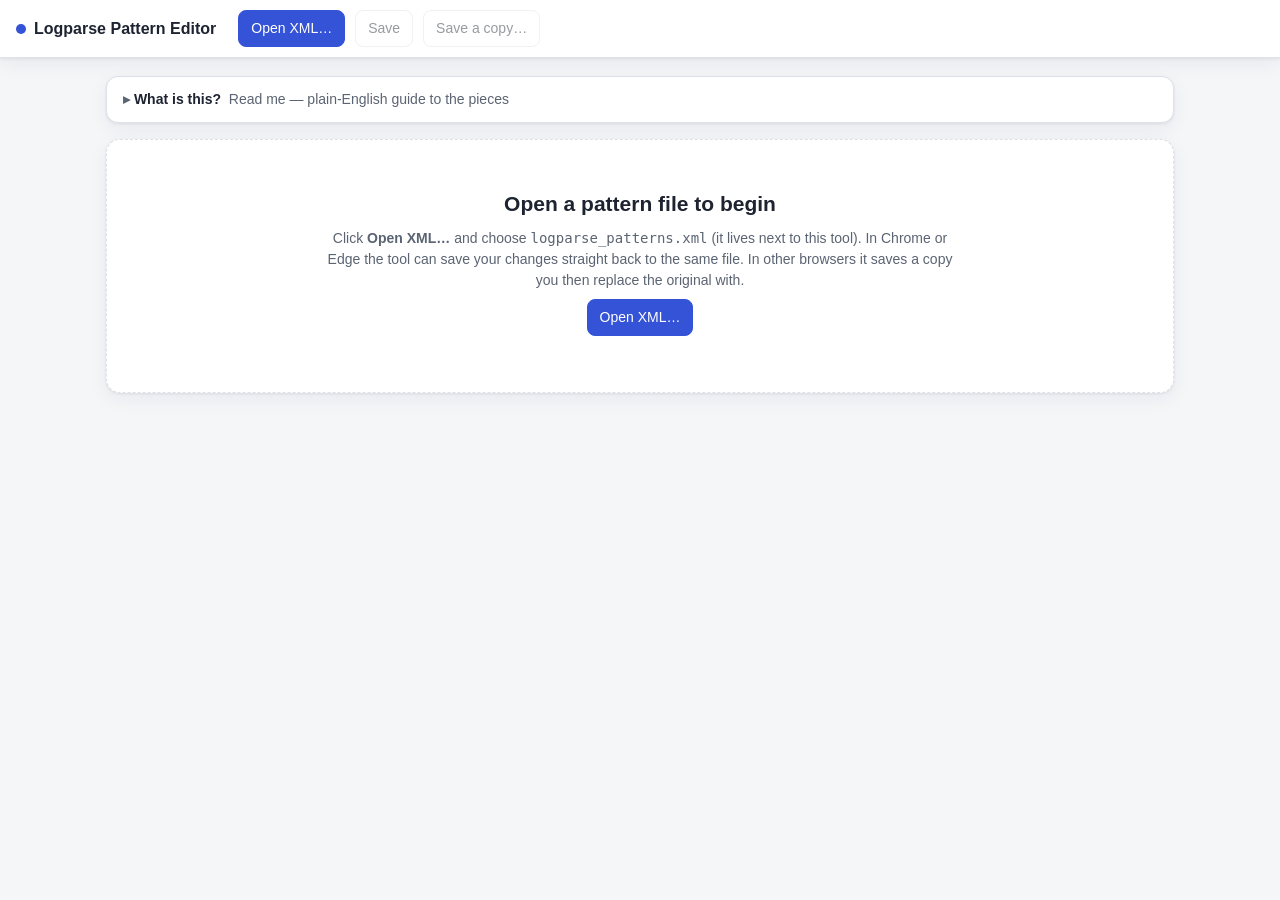
<file: python/openunrealautomation/resources/logparse_pattern_editor.html>
<!DOCTYPE html>
<html lang="en">
<head>
<meta charset="utf-8" />
<meta name="viewport" content="width=device-width, initial-scale=1" />
<title>Logparse Pattern Editor</title>
<style>
  :root{
    --bg:#f5f6f8; --panel:#ffffff; --ink:#1d2330; --muted:#5b6472; --line:#dde1e8;
    --accent:#3453d6; --accent-ink:#fff; --chip:#eef1f6; --shadow:0 1px 3px rgba(20,30,60,.08),0 6px 20px rgba(20,30,60,.06);
    --code:#f2f3f7;
    --sev-Message:#5b6472; --sev-Warning:#b7791f; --sev-Severe_Warning:#d1660f; --sev-Error:#c0392b; --sev-Fatal:#7d1f8f;
    --ok:#1f9d55; --danger:#c0392b; --warn-bg:#fff7e6; --warn-ink:#8a5a00; --warn-line:#f0d089;
  }
  @media (prefers-color-scheme: dark){
    :root{
      --bg:#12151c; --panel:#1a1f2b; --ink:#e7eaf0; --muted:#9aa4b4; --line:#2a3140;
      --accent:#5b78f0; --chip:#232a38; --code:#0f131b; --shadow:0 1px 3px rgba(0,0,0,.4);
      --warn-bg:#2a2410; --warn-ink:#e8c877; --warn-line:#5c4d1f;
    }
  }
  *{box-sizing:border-box}
  html,body{margin:0;height:100%}
  body{font:14px/1.5 -apple-system,BlinkMacSystemFont,"Segoe UI",Roboto,Helvetica,Arial,sans-serif;background:var(--bg);color:var(--ink)}
  code,.mono{font-family:"Cascadia Code",Consolas,"SF Mono",Menlo,monospace}

  header.top{position:sticky;top:0;z-index:20;background:var(--panel);border-bottom:1px solid var(--line);box-shadow:var(--shadow)}
  .bar{display:flex;align-items:center;gap:10px;padding:10px 16px;flex-wrap:wrap}
  .bar h1{font-size:16px;margin:0 12px 0 0;display:flex;align-items:center;gap:8px}
  .bar h1 .dot{width:10px;height:10px;border-radius:50%;background:var(--accent)}
  .spacer{flex:1}
  .fname{color:var(--muted);font-size:13px}
  .fname .dirty{color:var(--danger);font-weight:600;margin-left:6px}

  button{font:inherit;border:1px solid var(--line);background:var(--panel);color:var(--ink);padding:7px 12px;border-radius:8px;cursor:pointer;transition:.12s}
  button:hover{border-color:var(--accent)}
  button.primary{background:var(--accent);color:var(--accent-ink);border-color:var(--accent)}
  button.primary:hover{filter:brightness(1.06)}
  button.ghost{background:transparent}
  button.danger{color:var(--danger);border-color:transparent}
  button.danger:hover{border-color:var(--danger)}
  button:disabled{opacity:.45;cursor:not-allowed}
  button.iconbtn{padding:4px 8px;font-size:13px;line-height:1}

  .searchwrap{display:flex;align-items:center;gap:6px;background:var(--chip);border:1px solid var(--line);border-radius:8px;padding:4px 10px}
  .searchwrap input{border:0;background:transparent;color:var(--ink);font:inherit;outline:none;width:220px}
  label.toggle{display:inline-flex;align-items:center;gap:6px;color:var(--muted);font-size:13px;cursor:pointer}

  main{max-width:1100px;margin:0 auto;padding:18px 16px 80px}

  .empty{background:var(--panel);border:1px dashed var(--line);border-radius:14px;padding:48px;text-align:center;box-shadow:var(--shadow)}
  .empty h2{margin:0 0 8px}
  .empty p{color:var(--muted);max-width:640px;margin:8px auto}

  details.help{background:var(--panel);border:1px solid var(--line);border-radius:12px;margin-bottom:16px;box-shadow:var(--shadow)}
  details.help>summary{cursor:pointer;padding:12px 16px;font-weight:600;list-style:none}
  details.help>summary::-webkit-details-marker{display:none}
  details.help>summary::before{content:"▸ ";color:var(--muted)}
  details.help[open]>summary::before{content:"▾ "}
  .helpbody{padding:0 18px 16px;color:var(--muted)}
  .helpbody dl{display:grid;grid-template-columns:max-content 1fr;gap:6px 16px;margin:8px 0}
  .helpbody dt{font-weight:600;color:var(--ink)}

  .section-label{font-size:12px;letter-spacing:.08em;text-transform:uppercase;color:var(--muted);margin:20px 4px 8px}

  .card{background:var(--panel);border:1px solid var(--line);border-radius:12px;box-shadow:var(--shadow);margin-bottom:14px;overflow:hidden}
  .card>.card-head{display:flex;align-items:center;gap:10px;padding:12px 14px;border-bottom:1px solid var(--line);cursor:pointer;user-select:none}
  .card>.card-head .kind{font-size:11px;letter-spacing:.06em;text-transform:uppercase;color:var(--accent);font-weight:700}
  .card>.card-head .name{font-weight:700;font-size:15px}
  .card>.card-head .count{color:var(--muted);font-size:12px}
  .card-body{padding:10px 14px 14px}
  .collapsed .card-body{display:none}
  .caret{color:var(--muted);width:16px;display:inline-block;transition:transform .12s}
  .collapsed .caret{transform:rotate(-90deg)}

  .scope{border-left:3px solid var(--line);padding:8px 0 4px 14px;margin:10px 0}
  .scope>.scope-head{display:flex;align-items:center;gap:8px;flex-wrap:wrap;margin-bottom:6px}
  .scope>.scope-head .stitle{font-weight:600}
  .ro-badge{font-size:10px;letter-spacing:.05em;text-transform:uppercase;color:var(--muted);border:1px solid var(--line);border-radius:5px;padding:1px 5px}
  .startend{display:flex;gap:6px;flex-wrap:wrap;margin:2px 0 6px}
  .startend .se{font-size:12px;background:var(--chip);border:1px solid var(--line);border-radius:6px;padding:2px 8px}
  .startend .se b{color:var(--muted);font-weight:600;margin-right:4px}

  .link-row{display:flex;align-items:center;gap:8px;background:var(--chip);border:1px dashed var(--line);border-radius:8px;padding:6px 10px;margin:8px 0;font-size:13px}
  .link-row a{color:var(--accent);cursor:pointer;font-weight:600;text-decoration:none}
  .link-row a:hover{text-decoration:underline}

  .group{border:1px solid var(--line);border-radius:10px;margin:10px 0;overflow:hidden}
  .group>.g-head{display:flex;align-items:center;gap:8px;padding:8px 10px;background:var(--chip);flex-wrap:wrap}
  .group>.g-head .g-name{font-weight:600}
  .group>.g-head .g-actions{margin-left:auto;display:flex;gap:4px}
  .group.hiddengroup{opacity:.62}

  .sev{font-size:11px;font-weight:700;letter-spacing:.03em;color:#fff;border-radius:5px;padding:2px 7px}
  .sev.Message{background:var(--sev-Message)} .sev.Warning{background:var(--sev-Warning)}
  .sev.Severe_Warning{background:var(--sev-Severe_Warning)} .sev.Error{background:var(--sev-Error)} .sev.Fatal{background:var(--sev-Fatal)}
  .tag{font-size:11px;background:transparent;border:1px solid var(--line);color:var(--muted);border-radius:20px;padding:1px 8px}
  .badge{font-size:10px;letter-spacing:.04em;text-transform:uppercase;border-radius:5px;padding:1px 6px;border:1px solid var(--line);color:var(--muted)}
  .badge.hid{background:var(--chip)}
  .badge.flag{color:var(--ok);border-color:var(--ok)}
  .badge.fail{color:var(--danger);border-color:var(--danger)}

  .rules{padding:4px 10px 8px}
  .rule{display:flex;align-items:flex-start;gap:10px;padding:6px 0;border-top:1px dashed var(--line)}
  .rule:first-child{border-top:0}
  .rule .style{font-size:10px;font-weight:700;text-transform:uppercase;border-radius:5px;padding:2px 6px;margin-top:2px;white-space:nowrap}
  .rule .style.Regex{background:#e6ecff;color:#2740b8}
  .rule .style.Literal{background:#e9efe9;color:#2c6b3f}
  @media (prefers-color-scheme: dark){ .rule .style.Regex{background:#26304f;color:#aebdff} .rule .style.Literal{background:#20301f;color:#a6d6a6} }
  .rule.exclude .style{outline:2px solid var(--danger);outline-offset:1px}
  .rule .ptext{flex:1;background:var(--code);border-radius:6px;padding:5px 8px;word-break:break-all;white-space:pre-wrap}
  .rule .rvars{font-size:11px;color:var(--muted);margin-top:3px}
  .rule .rvars b{color:var(--ink);font-weight:600}
  .rule .r-actions{display:flex;gap:2px}
  .excl-tag{font-size:10px;color:var(--danger);font-weight:700;text-transform:uppercase;margin-top:3px}

  .warnflag{display:inline-flex;align-items:center;gap:5px;background:var(--warn-bg);color:var(--warn-ink);border:1px solid var(--warn-line);border-radius:6px;padding:1px 7px;font-size:11px;margin-top:4px}

  .addrow{margin-top:8px}
  .muted{color:var(--muted)}
  .hide{display:none !important}

  /* modal */
  .modal-back{position:fixed;inset:0;background:rgba(10,15,25,.5);display:flex;align-items:flex-start;justify-content:center;padding:40px 16px;z-index:50;overflow:auto}
  .modal{background:var(--panel);border:1px solid var(--line);border-radius:14px;box-shadow:var(--shadow);width:640px;max-width:100%}
  .modal-head{display:flex;align-items:center;padding:14px 18px;border-bottom:1px solid var(--line)}
  .modal-head h3{margin:0;font-size:16px}
  .modal-body{padding:16px 18px;max-height:70vh;overflow:auto}
  .modal-foot{display:flex;gap:8px;justify-content:flex-end;padding:12px 18px;border-top:1px solid var(--line)}
  .field{margin-bottom:14px}
  .field>label{display:block;font-weight:600;margin-bottom:4px}
  .field .hint{font-weight:400;color:var(--muted);font-size:12px;margin-left:6px}
  .field input[type=text],.field textarea,.field select{width:100%;font:inherit;color:var(--ink);background:var(--panel);border:1px solid var(--line);border-radius:8px;padding:8px 10px}
  .field textarea{font-family:"Cascadia Code",Consolas,monospace;min-height:70px;resize:vertical}
  .row2{display:flex;gap:12px}.row2>*{flex:1}
  .checkline{display:flex;align-items:center;gap:8px}
  .vargrid{border:1px solid var(--line);border-radius:8px;padding:8px;background:var(--chip)}
  .varrow{display:flex;align-items:center;gap:8px;padding:4px 0}
  .varrow .vname{font-family:monospace;font-weight:600;min-width:120px}
  .varrow .missing{color:var(--danger);font-size:11px}
  .seg{display:inline-flex;border:1px solid var(--line);border-radius:7px;overflow:hidden}
  .seg label{padding:4px 10px;cursor:pointer;font-size:12px;background:var(--panel)}
  .seg input{display:none}
  .seg input:checked+span{background:var(--accent);color:#fff;display:inline-block;margin:-4px -10px;padding:4px 10px}
  .tester{border:1px dashed var(--line);border-radius:8px;padding:10px;margin-top:8px}
  .tester .res{margin-top:6px;font-size:12px}
  .tester .res .hit{background:#fff2ac;color:#000;border-radius:3px;padding:0 2px}
  .err{color:var(--danger);font-size:12px;margin-top:4px}
  .toast{position:fixed;bottom:18px;left:50%;transform:translateX(-50%);background:var(--ink);color:var(--bg);padding:10px 18px;border-radius:10px;box-shadow:var(--shadow);z-index:80;opacity:0;transition:.25s;pointer-events:none}
  .toast.show{opacity:1}
</style>
</head>
<body>
<header class="top">
  <div class="bar">
    <h1><span class="dot"></span>Logparse Pattern Editor</h1>
    <button class="primary" id="btnOpen">Open XML…</button>
    <button id="btnSave" disabled>Save</button>
    <button id="btnDownload" disabled title="Save a copy to your Downloads folder">Save a copy…</button>
    <div class="searchwrap hide" id="searchWrap">
      <span class="muted">🔍</span><input id="search" placeholder="Filter rules, groups, severity, tags…" />
    </div>
    <label class="toggle hide" id="hiddenToggleWrap"><input type="checkbox" id="showHidden" /> Show hidden groups</label>
    <div class="spacer"></div>
    <button class="ghost hide" id="btnExpand">Expand all</button>
    <button class="ghost hide" id="btnCollapse">Collapse all</button>
    <span class="fname" id="fname"></span>
  </div>
</header>

<main>
  <details class="help">
    <summary>What is this? &nbsp;<span class="muted" style="font-weight:400">Read me — plain-English guide to the pieces</span></summary>
    <div class="helpbody">
      <p>This file tells the build-log analyzer which lines in a build log are interesting, and how to label them.
      You mostly care about <b>Rule groups</b> and the <b>rules</b> inside them. The structural pieces
      (Templates, Targets, Scopes, Links) are shown read-only so you can see the layout without accidentally breaking it.</p>
      <dl>
        <dt>Rule group</dt><dd>A named bucket of one or more match rules that all share a severity and category (e.g. "Material Errors").</dd>
        <dt>Rule (Include / Exclude)</dt><dd><b>Include</b> = a line matching this is captured. <b>Exclude</b> = a line matching this is thrown out even if an Include matched. The first Include that matches a line wins.</dd>
        <dt>Match style</dt><dd><b>Plain text</b> (Literal): the line just has to contain this text (case-insensitive). <b>Regex</b>: a regular-expression pattern for advanced matching.</dd>
        <dt>Severity</dt><dd>How the match is reported: Message · Warning · Severe&nbsp;Warning · Error · Fatal.</dd>
        <dt>Tags</dt><dd>Categories like Code / Content / Art, used to filter the report.</dd>
        <dt>Hidden</dt><dd>The group still matches lines but they are not shown in the report (used for background bookkeeping).</dd>
        <dt>Variables</dt><dd>For Regex rules only: named pieces you capture out of the line (e.g. a file name or a number). The tool detects them for you.</dd>
        <dt>Success / Failure flags</dt><dd>Marks a build step as passed/failed when the line matches. The common value is <code>auto</code>.</dd>
        <dt>Scope</dt><dd>A region of the log between a Start line and an End line. Rules inside a scope only apply within that region. (Read-only here.)</dd>
        <dt>Link</dt><dd>Reuses all the rules from another Template/Target by name, to avoid duplication. (Read-only here.)</dd>
      </dl>
      <p class="muted" id="fsaNote"></p>
    </div>
  </details>

  <div id="empty" class="empty">
    <h2>Open a pattern file to begin</h2>
    <p>Click <b>Open XML…</b> and choose <code>logparse_patterns.xml</code> (it lives next to this tool).
       In Chrome or Edge the tool can save your changes straight back to the same file. In other browsers it saves a copy you then replace the original with.</p>
    <p><button class="primary" id="btnOpen2">Open XML…</button></p>
  </div>

  <div id="tree"></div>
</main>

<input type="file" id="fileInput" accept=".xml,text/xml,application/xml" class="hide" />
<div id="modalRoot"></div>
<div class="toast" id="toast"></div>

<script>
"use strict";

// ---------------------------------------------------------------------------
// Constants derived from openunreal_logparse_patterns.xsd + logparse.py
// ---------------------------------------------------------------------------
const SEVERITIES = ["Message","Warning","Severe_Warning","Error","Fatal"];
const STYLES = ["Literal","Regex"];
const LIST_RE = /^[\w_]+(;[\w_]+)*$/; // TagOrVarListType

// ---------------------------------------------------------------------------
// State
// ---------------------------------------------------------------------------
let xmlDoc = null;
let fileHandle = null;      // FileSystemFileHandle when opened via File System Access API
let fileName = "";
let baselineText = "";      // serialized text at last save/open, for dirty tracking
let dirty = false;

const $ = (id)=>document.getElementById(id);
const treeEl = $("tree"), emptyEl = $("empty");

// ---------------------------------------------------------------------------
// Small helpers
// ---------------------------------------------------------------------------
function el(tag, attrs, ...children){
  const n = document.createElement(tag);
  if(attrs) for(const k in attrs){
    if(k==="class") n.className=attrs[k];
    else if(k==="text") n.textContent=attrs[k];
    else if(k.startsWith("on")) n.addEventListener(k.slice(2), attrs[k]);
    else if(attrs[k]!=null) n.setAttribute(k, attrs[k]);
  }
  for(const c of children){ if(c==null) continue; n.append(c.nodeType?c:document.createTextNode(String(c))); }
  return n;
}
function parseList(s){ return (s||"").split(";").map(x=>x.trim()).filter(Boolean); }
function normList(s){ // accept comma or semicolon, normalise to semicolon list
  return (s||"").split(/[;,]/).map(x=>x.trim()).filter(Boolean).join(";");
}
function strToBool(s){ if(s==null) return false; s=String(s).trim().toLowerCase(); return s==="true"||s==="1"||s==="yes"; }
// Convert Python-style named groups to JS syntax so we can test in the browser.
function toJsRegex(src){ return src.replace(/\(\?P</g,"(?<").replace(/\(\?P=(\w+)\)/g,"\\k<$1>"); }
function detectGroups(src){
  const set=[]; const re=/\(\?P?<([A-Za-z_]\w*)>/g; let m;
  while((m=re.exec(src))!==null){ if(!set.includes(m[1])) set.push(m[1]); }
  return set;
}
function toast(msg){ const t=$("toast"); t.textContent=msg; t.classList.add("show"); clearTimeout(toast._t); toast._t=setTimeout(()=>t.classList.remove("show"),1800); }
function setDirty(v){
  dirty=v;
  $("btnSave").disabled = !xmlDoc;
  const d=$("fname").querySelector(".dirty");
  if(d) d.classList.toggle("hide", !v);
}

// ---------------------------------------------------------------------------
// Load
// ---------------------------------------------------------------------------
async function openFile(){
  if(window.showOpenFilePicker){
    try{
      const [h] = await window.showOpenFilePicker({
        types:[{description:"XML files", accept:{"application/xml":[".xml"],"text/xml":[".xml"]}}]
      });
      fileHandle = h;
      const f = await h.getFile();
      const t = await f.text();
      loadText(t, f.name);
      return;
    }catch(e){
      if(e && e.name==="AbortError") return;
      // Fall through to <input> fallback (e.g. opened via file:// where the API is blocked).
    }
  }
  fileHandle = null;
  $("fileInput").click();
}
$("fileInput").addEventListener("change", async (e)=>{
  const f = e.target.files[0]; if(!f) return;
  fileHandle = null;
  const t = await f.text();
  loadText(t, f.name);
  e.target.value = "";
});

function loadText(text, name){
  const doc = new DOMParser().parseFromString(text, "application/xml");
  const perr = doc.querySelector("parsererror");
  if(perr){ alert("This does not look like valid XML:\n\n"+perr.textContent.slice(0,400)); return; }
  if(!doc.querySelector("Root")){ alert("No <Root> element found. Is this a logparse patterns file?"); return; }
  xmlDoc = doc; fileName = name || "logparse_patterns.xml";
  baselineText = serialize(doc);
  emptyEl.classList.add("hide");
  ["searchWrap","hiddenToggleWrap","btnExpand","btnCollapse"].forEach(id=>$(id).classList.remove("hide"));
  $("btnDownload").disabled = false;
  const dirtySpan = el("span",{class:"dirty hide",text:"● unsaved"});
  $("fname").textContent = fileName + (fileHandle?"":"  (copy-save mode)") + "  ";
  $("fname").append(dirtySpan);
  setDirty(false);
  render();
}

// ---------------------------------------------------------------------------
// Serialize (pretty printer that preserves comments, order, blank-line grouping)
// ---------------------------------------------------------------------------
const IND = "    ";
function escText(s){ return String(s).replace(/&/g,"&amp;").replace(/</g,"&lt;").replace(/>/g,"&gt;"); }
function escAttr(s){ return String(s).replace(/&/g,"&amp;").replace(/</g,"&lt;").replace(/>/g,"&gt;").replace(/"/g,"&quot;"); }
function isSignificant(n){
  return n.nodeType===Node.ELEMENT_NODE || n.nodeType===Node.COMMENT_NODE ||
         (n.nodeType===Node.TEXT_NODE && n.textContent.trim()!=="");
}
function serialize(doc){
  let out = '<?xml version="1.0" encoding="utf-8"?>\n';
  out += serializeChildren(doc, 0);
  return out.replace(/\n{3,}/g,"\n\n").replace(/\s*$/,"\n");
}
function serializeChildren(parent, depth){
  let res=""; let pendingBlank=false; let started=false;
  for(const child of parent.childNodes){
    if(child.nodeType===Node.TEXT_NODE && child.textContent.trim()===""){
      if(started && (child.textContent.match(/\n/g)||[]).length>=2) pendingBlank=true;
      continue;
    }
    if(child.nodeType===Node.PROCESSING_INSTRUCTION_NODE) continue;
    if(pendingBlank){ res+="\n"; pendingBlank=false; }
    res += serializeNode(child, depth);
    started=true;
  }
  return res;
}
function serializeNode(node, depth){
  const ind = IND.repeat(depth);
  if(node.nodeType===Node.COMMENT_NODE) return ind + "<!--" + node.data + "-->\n";
  if(node.nodeType===Node.TEXT_NODE) return ind + escText(node.textContent.trim()) + "\n";
  if(node.nodeType!==Node.ELEMENT_NODE) return "";
  const tag = node.tagName;
  let attrs = "";
  for(const a of node.attributes) attrs += " " + a.name + '="' + escAttr(a.value) + '"';
  const kids = [...node.childNodes].filter(isSignificant);
  if(kids.length===0){
    if(tag==="Link") return ind + "<" + tag + attrs + " />\n";
    return ind + "<" + tag + attrs + "></" + tag + ">\n";
  }
  if(kids.length===1 && kids[0].nodeType===Node.TEXT_NODE){
    return ind + "<" + tag + attrs + ">" + escText(kids[0].textContent) + "</" + tag + ">\n";
  }
  let res = ind + "<" + tag + attrs + ">\n";
  res += serializeChildren(node, depth+1);
  res += ind + "</" + tag + ">\n";
  return res;
}

// ---------------------------------------------------------------------------
// Save
// ---------------------------------------------------------------------------
async function saveInPlace(){
  if(!xmlDoc) return;
  const text = serialize(xmlDoc);
  if(fileHandle){
    try{
      const w = await fileHandle.createWritable();
      await w.write(text); await w.close();
      baselineText = text; setDirty(false); toast("Saved to "+fileName);
    }catch(e){ alert("Could not save in place:\n"+e.message+"\n\nUse “Save a copy…” instead."); }
  }else{
    downloadCopy();
  }
}
function downloadCopy(){
  if(!xmlDoc) return;
  const text = serialize(xmlDoc);
  const blob = new Blob([text], {type:"application/xml"});
  const a = el("a",{href:URL.createObjectURL(blob), download: fileName||"logparse_patterns.xml"});
  document.body.append(a); a.click(); a.remove();
  setTimeout(()=>URL.revokeObjectURL(a.href), 4000);
  baselineText = text; setDirty(false);
  toast("Saved a copy — replace the original with it");
}

// ---------------------------------------------------------------------------
// Rendering (view over the live DOM)
// ---------------------------------------------------------------------------
function nodeId(kind, name){ return "node-"+kind+"-"+String(name).replace(/[^\w]+/g,"_"); }

function render(){
  treeEl.innerHTML="";
  const root = xmlDoc.querySelector("Root");
  const templates = [...root.children].filter(c=>c.tagName==="Template");
  const targets = [...root.children].filter(c=>c.tagName==="Target");

  if(targets.length){
    treeEl.append(el("div",{class:"section-label"},"Targets — top-level log types the analyzer runs"));
    targets.forEach(t=>treeEl.append(renderTopCard(t,"Target")));
  }
  if(templates.length){
    treeEl.append(el("div",{class:"section-label"},"Templates — reusable rule sets (referenced by Links)"));
    templates.forEach(t=>treeEl.append(renderTopCard(t,"Template")));
  }
  applyFilter();
}

function renderTopCard(node, kind){
  const name = node.getAttribute("Name")||"(unnamed)";
  const card = el("div",{class:"card", id:nodeId(kind,name)});
  const body = el("div",{class:"card-body"});
  const head = el("div",{class:"card-head", onclick:()=>card.classList.toggle("collapsed")},
    el("span",{class:"caret"},"▾"),
    el("span",{class:"kind"},kind),
    el("span",{class:"name"},name),
    el("span",{class:"count"}, groupCountLabel(node))
  );
  card.append(head, body);
  body.append(renderContainerChildren(node, kind));
  return card;
}
function groupCountLabel(node){
  const g = node.querySelectorAll("Patterns").length;
  const s = node.querySelectorAll("Scope").length;
  const parts=[]; if(g) parts.push(g+" rule group"+(g>1?"s":"")); if(s) parts.push(s+" scope"+(s>1?"s":""));
  return parts.join(" · ");
}

// Render the ordered children of a Template/Target/Scope container.
function renderContainerChildren(container, kind){
  const frag = document.createDocumentFragment();
  for(const child of container.children){
    if(child.tagName==="Patterns") frag.append(renderGroup(child));
    else if(child.tagName==="Scope") frag.append(renderScope(child));
    else if(child.tagName==="Link") frag.append(renderLink(child));
  }
  frag.append(el("div",{class:"addrow"},
    el("button",{class:"iconbtn", onclick:()=>addGroup(container)}, "＋ Add rule group")
  ));
  return frag;
}

function renderScope(scope){
  const wrap = el("div",{class:"scope"});
  const head = el("div",{class:"scope-head"},
    el("span",{class:"ro-badge"},"Scope"),
    el("span",{class:"stitle"}, scope.getAttribute("Name")||"(unnamed scope)")
  );
  if(strToBool(scope.getAttribute("RequireAllLinesMatch")))
    head.append(el("span",{class:"badge"},"RequireAllLinesMatch"));
  if(scope.getAttribute("DisplayNameVariable"))
    head.append(el("span",{class:"badge"},"name→"+scope.getAttribute("DisplayNameVariable")));
  wrap.append(head);

  const se = el("div",{class:"startend"});
  scope.querySelectorAll(":scope>Start").forEach(s=>se.append(el("span",{class:"se"}, el("b",{},"Start"), styleShort(s)+" "+ (s.textContent||"(empty)"))));
  scope.querySelectorAll(":scope>End").forEach(s=>se.append(el("span",{class:"se"}, el("b",{},"End"), styleShort(s)+" "+ (s.textContent||"(empty)"))));
  wrap.append(se);

  wrap.append(renderContainerChildren(scope, "Scope"));
  return wrap;
}
function styleShort(ruleEl){
  const st = ruleEl.getAttribute("Style");
  return "["+(st||"Regex*")+"]";
}

function renderLink(link){
  const target = link.getAttribute("Template")||"?";
  const row = el("div",{class:"link-row"},
    el("span",{class:"ro-badge"},"Link"),
    "reuses all rules from ",
    el("a",{onclick:()=>jumpTo(target)}, target)
  );
  return row;
}
function jumpTo(name){
  let node = document.getElementById(nodeId("Template",name)) || document.getElementById(nodeId("Target",name));
  if(node){ node.classList.remove("collapsed"); node.scrollIntoView({behavior:"smooth",block:"start"}); node.style.outline="2px solid var(--accent)"; setTimeout(()=>node.style.outline="",1200); }
}

function renderGroup(patterns){
  const sev = patterns.getAttribute("Severity")||"Message";
  const hidden = strToBool(patterns.getAttribute("Hidden"));
  const g = el("div",{class:"group"+(hidden?" hiddengroup":"")});
  g.dataset.hidden = hidden ? "1":"0";
  const head = el("div",{class:"g-head"},
    el("span",{class:"g-name"}, patterns.getAttribute("Name")||"(unnamed)"),
    el("span",{class:"sev "+sev}, sev.replace("_"," "))
  );
  parseList(patterns.getAttribute("Tags")).forEach(t=>head.append(el("span",{class:"tag"},t)));
  if(hidden) head.append(el("span",{class:"badge hid"},"Hidden"));
  parseList(patterns.getAttribute("SuccessFlags")).forEach(f=>head.append(el("span",{class:"badge flag"},"✓ "+f)));
  parseList(patterns.getAttribute("FailureFlags")).forEach(f=>head.append(el("span",{class:"badge fail"},"✕ "+f)));

  const actions = el("div",{class:"g-actions"},
    el("button",{class:"iconbtn", title:"Edit group", onclick:()=>editGroup(patterns)},"✎"),
    el("button",{class:"iconbtn danger", title:"Delete group", onclick:()=>deleteGroup(patterns)},"🗑")
  );
  head.append(actions);
  g.append(head);

  const rules = el("div",{class:"rules"});
  [...patterns.children].filter(c=>c.tagName==="Include"||c.tagName==="Exclude").forEach(r=>rules.append(renderRule(r, patterns)));
  g.append(rules);
  g.append(el("div",{class:"addrow", style:"padding:0 10px 10px"},
    el("button",{class:"iconbtn", onclick:()=>addRule(patterns,"Include")},"＋ Add rule")
  ));
  return g;
}

function renderRule(rule, patterns){
  const isExcl = rule.tagName==="Exclude";
  const styleAttr = rule.getAttribute("Style");
  const styleEff = styleAttr || "Regex"; // parser default when omitted
  const row = el("div",{class:"rule"+(isExcl?" exclude":"")});
  row.append(el("span",{class:"style "+styleEff, title:isExcl?"Exclude rule":"Include rule"}, styleAttr?styleEff:"Regex"));
  const main = el("div",{style:"flex:1"});
  main.append(el("div",{class:"ptext mono"}, rule.textContent!==""?rule.textContent:"(empty)"));

  const sv = parseList(rule.getAttribute("StringVariables"));
  const nv = parseList(rule.getAttribute("NumericVariables"));
  if(sv.length||nv.length){
    const v = el("div",{class:"rvars"});
    if(sv.length) v.append(el("b",{},"text: "), sv.join(", ")+"  ");
    if(nv.length) v.append(el("b",{},"number: "), nv.join(", "));
    main.append(v);
  }
  parseList(rule.getAttribute("Tags")).forEach(()=>{});
  const extra=[];
  parseList(rule.getAttribute("Tags")).forEach(t=>extra.push("tag:"+t));
  parseList(rule.getAttribute("SuccessFlags")).forEach(f=>extra.push("✓"+f));
  parseList(rule.getAttribute("FailureFlags")).forEach(f=>extra.push("✕"+f));
  if(extra.length) main.append(el("div",{class:"rvars"}, extra.join("   ")));
  if(isExcl) main.append(el("div",{class:"excl-tag"},"Exclude — drops matching lines"));

  // Warnings
  if(!styleAttr) main.append(el("div",{class:"warnflag"},"⚠ No Style set — the parser will treat this as Regex. Edit to make it explicit."));
  if(styleEff==="Regex"){
    const groups = detectGroups(rule.textContent||"");
    const declared = new Set([...sv,...nv]);
    const undeclared = groups.filter(g=>!declared.has(g));
    const phantom = [...declared].filter(d=>!groups.includes(d));
    try{ new RegExp(toJsRegex(rule.textContent||"")); }
    catch(e){ main.append(el("div",{class:"warnflag"},"⚠ Not a valid regex: "+e.message)); }
    if(undeclared.length) main.append(el("div",{class:"warnflag"},"⚠ Captured group(s) not declared as variables: "+undeclared.join(", ")));
    if(phantom.length) main.append(el("div",{class:"warnflag"},"⚠ Declared variable(s) not found in the pattern: "+phantom.join(", ")));
  }

  row.append(main);
  row.append(el("div",{class:"r-actions"},
    el("button",{class:"iconbtn", title:"Move up", onclick:()=>moveRule(rule,-1)},"↑"),
    el("button",{class:"iconbtn", title:"Move down", onclick:()=>moveRule(rule,1)},"↓"),
    el("button",{class:"iconbtn", title:"Edit rule", onclick:()=>editRule(rule)},"✎"),
    el("button",{class:"iconbtn danger", title:"Delete rule", onclick:()=>deleteRule(rule)},"🗑")
  ));
  return row;
}

// ---------------------------------------------------------------------------
// Filter
// ---------------------------------------------------------------------------
function applyFilter(){
  const q = ($("search").value||"").trim().toLowerCase();
  const showHidden = $("showHidden").checked;
  treeEl.querySelectorAll(".group").forEach(g=>{
    const isHidden = g.dataset.hidden==="1";
    let vis = true;
    if(isHidden && !showHidden) vis=false;
    if(vis && q){ vis = g.textContent.toLowerCase().includes(q); }
    g.classList.toggle("hide", !vis);
  });
  // Hide cards / scopes that end up with no visible groups when filtering
  treeEl.querySelectorAll(".card").forEach(card=>{
    if(!q && showHidden){ card.classList.remove("hide"); return; }
    const anyGroup = [...card.querySelectorAll(".group")].some(g=>!g.classList.contains("hide"));
    const headMatch = q && card.querySelector(".card-head").textContent.toLowerCase().includes(q);
    card.classList.toggle("hide", !(anyGroup || headMatch || (!q)));
  });
}

// ---------------------------------------------------------------------------
// Mutations
// ---------------------------------------------------------------------------
function markChanged(){ setDirty(true); render(); }

function addGroup(container){
  const p = xmlDoc.createElement("Patterns");
  p.setAttribute("Name","New Rule Group");
  p.setAttribute("Severity","Warning");
  const inc = xmlDoc.createElement("Include");
  inc.setAttribute("Style","Literal");
  inc.textContent = "";
  p.append(inc);
  container.append(p);
  setDirty(true);
  editGroup(p, ()=>{ render(); });
}
function deleteGroup(patterns){
  if(!confirm('Delete rule group "'+(patterns.getAttribute("Name")||"")+'" and all its rules?')) return;
  patterns.remove(); markChanged();
}
function addRule(patterns, kind){
  const r = xmlDoc.createElement(kind);
  r.setAttribute("Style","Literal");
  r.textContent="";
  patterns.append(r);
  setDirty(true);
  editRule(r, ()=>render());
}
function deleteRule(rule){
  const p = rule.parentElement;
  const count = [...p.children].filter(c=>c.tagName==="Include"||c.tagName==="Exclude").length;
  if(count<=1){ alert("A rule group must keep at least one rule. Delete the whole group instead if you don't need it."); return; }
  if(!confirm("Delete this rule?")) return;
  rule.remove(); markChanged();
}
function moveRule(rule, dir){
  const siblings = [...rule.parentElement.children].filter(c=>c.tagName==="Include"||c.tagName==="Exclude");
  const i = siblings.indexOf(rule);
  const j = i+dir;
  if(j<0||j>=siblings.length) return;
  if(dir<0) rule.parentElement.insertBefore(rule, siblings[j]);
  else rule.parentElement.insertBefore(siblings[j], rule);
  markChanged();
}

// ---------------------------------------------------------------------------
// Modal infrastructure
// ---------------------------------------------------------------------------
function openModal(title, bodyBuilder, onSave){
  const root = $("modalRoot");
  const back = el("div",{class:"modal-back"});
  const modal = el("div",{class:"modal"});
  const body = el("div",{class:"modal-body"});
  const errline = el("div",{class:"err hide"});
  const close = ()=>back.remove();
  const ctx = { errline, close, setError:(m)=>{ errline.textContent=m||""; errline.classList.toggle("hide",!m); } };
  bodyBuilder(body, ctx);
  const btnSave = el("button",{class:"primary", onclick:()=>{ const ok=onSave(ctx); if(ok!==false){ close(); setDirty(true); render(); } }},"Save");
  modal.append(
    el("div",{class:"modal-head"}, el("h3",{},title)),
    body,
    errline,
    el("div",{class:"modal-foot"}, el("button",{onclick:close},"Cancel"), btnSave)
  );
  back.append(modal);
  back.addEventListener("mousedown",(e)=>{ if(e.target===back) close(); });
  document.addEventListener("keydown", function esc(e){ if(e.key==="Escape"){ close(); document.removeEventListener("keydown",esc);} });
  root.append(back);
}
function field(labelText, control, hint){
  const f = el("div",{class:"field"});
  const lab = el("label",{}, labelText);
  if(hint) lab.append(el("span",{class:"hint"},hint));
  f.append(lab, control);
  return f;
}
function selectCtrl(options, value){
  const s = el("select");
  options.forEach(o=>{ const opt=el("option",{value:o}, o.replace("_"," ")); if(o===value) opt.selected=true; s.append(opt); });
  return s;
}

// ---------------------------------------------------------------------------
// Group editor
// ---------------------------------------------------------------------------
function editGroup(patterns){
  openModal("Edit rule group", (body)=>{
    const name = el("input",{type:"text", value:patterns.getAttribute("Name")||""});
    const sev = selectCtrl(SEVERITIES, patterns.getAttribute("Severity")||"Warning");
    const tags = el("input",{type:"text", value:parseList(patterns.getAttribute("Tags")).join("; ")});
    const hidden = el("input",{type:"checkbox"}); hidden.checked = strToBool(patterns.getAttribute("Hidden"));
    const succ = el("input",{type:"text", value:parseList(patterns.getAttribute("SuccessFlags")).join("; ")});
    const fail = el("input",{type:"text", value:parseList(patterns.getAttribute("FailureFlags")).join("; ")});
    body.append(
      field("Name", name, "required — shown as the group heading in the report"),
      field("Severity", sev),
      field("Tags", tags, "categories like Code; Content; Art (semicolon-separated)"),
      field("", el("label",{class:"checkline"}, hidden, el("span",{},"Hidden — still matches, but not shown in the report"))),
      el("div",{class:"row2"},
        field("Success flags", succ, "usually 'auto'"),
        field("Failure flags", fail, "usually 'auto'")
      )
    );
    body._read = ()=>({name:name.value.trim(), sev:sev.value, tags:normList(tags.value), hidden:hidden.checked, succ:normList(succ.value), fail:normList(fail.value)});
    editGroup._body = body;
  }, (ctx)=>{
    const v = editGroup._body._read();
    if(!v.name){ ctx.setError("Name is required."); return false; }
    if(v.tags && !LIST_RE.test(v.tags)){ ctx.setError("Tags may only contain letters, digits and _ (semicolon-separated)."); return false; }
    if(v.succ && !LIST_RE.test(v.succ)){ ctx.setError("Success flags may only contain letters, digits and _."); return false; }
    if(v.fail && !LIST_RE.test(v.fail)){ ctx.setError("Failure flags may only contain letters, digits and _."); return false; }
    setAttr(patterns,"Name",v.name);
    setAttr(patterns,"Severity",v.sev);
    setAttr(patterns,"Tags",v.tags);
    if(v.hidden) patterns.setAttribute("Hidden","true"); else patterns.removeAttribute("Hidden");
    setAttr(patterns,"SuccessFlags",v.succ);
    setAttr(patterns,"FailureFlags",v.fail);
  });
}
function setAttr(node, name, val){ if(val==="" || val==null) node.removeAttribute(name); else node.setAttribute(name, val); }

// ---------------------------------------------------------------------------
// Rule editor
// ---------------------------------------------------------------------------
function editRule(rule){
  openModal("Edit rule", (body)=>{
    const kind = selectCtrl(["Include","Exclude"], rule.tagName);
    const style = selectCtrl(STYLES, rule.getAttribute("Style")|| "Literal");
    const pattern = el("textarea", {spellcheck:"false"}); pattern.value = rule.textContent||"";
    const succ = el("input",{type:"text", value:parseList(rule.getAttribute("SuccessFlags")).join("; ")});
    const fail = el("input",{type:"text", value:parseList(rule.getAttribute("FailureFlags")).join("; ")});
    const tags = el("input",{type:"text", value:parseList(rule.getAttribute("Tags")).join("; ")});

    const varBox = el("div",{class:"vargrid"});
    const tester = el("div",{class:"tester"});
    const sampleIn = el("input",{type:"text", placeholder:"paste a sample log line to test the match…", style:"width:100%;font-family:monospace;background:var(--panel);border:1px solid var(--line);border-radius:8px;padding:8px"});
    const testRes = el("div",{class:"res muted"},"—");
    tester.append(el("div",{class:"muted",style:"font-size:12px;margin-bottom:4px"},"Try it out"), sampleIn, testRes);

    const regexOnly = el("div");
    regexOnly.append(field("Captured variables", varBox, "the tool detects (?P<name>…) groups — pick what each one is"), tester);

    function existingKind(name){
      if(parseList(rule.getAttribute("NumericVariables")).includes(name)) return "num";
      if(parseList(rule.getAttribute("StringVariables")).includes(name)) return "str";
      return "ignore";
    }
    // Track choices across re-renders of the variable list.
    const choices = {};
    parseList(rule.getAttribute("StringVariables")).forEach(n=>choices[n]="str");
    parseList(rule.getAttribute("NumericVariables")).forEach(n=>choices[n]="num");

    function rebuildVars(){
      const groups = detectGroups(pattern.value);
      const known = new Set(groups);
      // include declared-but-missing so the user can clean them up
      Object.keys(choices).forEach(k=>known.add(k));
      varBox.innerHTML="";
      if(known.size===0){ varBox.append(el("div",{class:"muted",style:"font-size:12px"},"No named groups yet. Add e.g. (?P<FileName>.*) to capture a variable.")); }
      [...known].forEach(name=>{
        if(!(name in choices)) choices[name] = existingKind(name);
        const missing = !groups.includes(name);
        const seg = el("span",{class:"seg"});
        [["str","text"],["num","number"],["ignore","ignore"]].forEach(([val,lab])=>{
          const id="v_"+name+"_"+val;
          const input=el("input",{type:"radio", name:"var_"+name, id, value:val, onchange:()=>choices[name]=val});
          if(choices[name]===val) input.checked=true;
          seg.append(el("label",{for:id}, input, el("span",{},lab)));
        });
        varBox.append(el("div",{class:"varrow"},
          el("span",{class:"vname"}, name),
          seg,
          missing? el("span",{class:"missing"},"not found in pattern — will be dropped") : null
        ));
      });
    }
    function runTest(){
      const src = pattern.value;
      if(style.value!=="Regex"){ testRes.innerHTML=""; testRes.className="res muted"; testRes.textContent = sampleIn.value? (sampleIn.value.toLowerCase().includes(src.toLowerCase())?"✓ contains the text":"✗ text not found") : "—"; return; }
      let re; try{ re=new RegExp(toJsRegex(src)); }catch(e){ testRes.className="res err"; testRes.textContent="Invalid regex: "+e.message; return; }
      if(!sampleIn.value){ testRes.className="res muted"; testRes.textContent="—"; return; }
      const m = re.exec(sampleIn.value);
      if(!m){ testRes.className="res"; testRes.textContent="✗ no match"; return; }
      testRes.className="res";
      testRes.innerHTML="";
      const before=sampleIn.value.slice(0,m.index), hit=m[0], after=sampleIn.value.slice(m.index+m[0].length);
      testRes.append("✓ match: ", el("span",{},before), el("span",{class:"hit"},hit), el("span",{},after));
      if(m.groups){ const gl=el("div",{style:"margin-top:4px"}); Object.entries(m.groups).forEach(([k,v])=>gl.append(el("span",{class:"tag",style:"margin-right:6px"}, k+" = "+v))); testRes.append(gl); }
    }
    function syncStyle(){ regexOnly.classList.toggle("hide", style.value!=="Regex"); rebuildVars(); runTest(); }
    style.addEventListener("change", syncStyle);
    pattern.addEventListener("input", ()=>{ rebuildVars(); runTest(); });
    sampleIn.addEventListener("input", runTest);

    body.append(
      el("div",{class:"row2"}, field("Rule type", kind, "Include = capture · Exclude = drop"), field("Match style", style, "Plain text or Regex")),
      field("Pattern", pattern, "type it normally — you do NOT need to escape < > & ; the tool handles that"),
      regexOnly,
      el("div",{class:"row2"}, field("Success flags", succ, "usually 'auto'"), field("Failure flags", fail, "usually 'auto'")),
      field("Tags", tags, "optional per-rule categories")
    );
    syncStyle();

    body._read = ()=>{
      const groups = detectGroups(pattern.value);
      const strv=[], numv=[];
      groups.forEach(g=>{ if(choices[g]==="num") numv.push(g); else if(choices[g]==="str") strv.push(g); });
      return { kind:kind.value, style:style.value, pattern:pattern.value,
               strv:strv.join(";"), numv:numv.join(";"),
               succ:normList(succ.value), fail:normList(fail.value), tags:normList(tags.value) };
    };
    editRule._body = body;
  }, (ctx)=>{
    const v = editRule._body._read();
    if(v.pattern===""){ ctx.setError("The pattern cannot be empty."); return false; }
    if(v.style==="Regex"){ try{ new RegExp(toJsRegex(v.pattern)); }catch(e){ ctx.setError("Invalid regex: "+e.message); return false; } }
    if(v.succ && !LIST_RE.test(v.succ)){ ctx.setError("Success flags may only contain letters, digits and _."); return false; }
    if(v.fail && !LIST_RE.test(v.fail)){ ctx.setError("Failure flags may only contain letters, digits and _."); return false; }

    // Handle Include<->Exclude change: rename the element (preserve position).
    let target = rule;
    if(v.kind!==rule.tagName){
      const repl = xmlDoc.createElement(v.kind);
      rule.replaceWith(repl); target = repl;
    }
    // Always write Style explicitly (avoids the XSD/parser default mismatch).
    target.setAttribute("Style", v.style);
    target.textContent = v.pattern;
    setAttr(target,"StringVariables", v.style==="Regex"? v.strv : "");
    setAttr(target,"NumericVariables", v.style==="Regex"? v.numv : "");
    setAttr(target,"SuccessFlags", v.succ);
    setAttr(target,"FailureFlags", v.fail);
    setAttr(target,"Tags", v.tags);
  });
}

// ---------------------------------------------------------------------------
// Wiring
// ---------------------------------------------------------------------------
$("btnOpen").addEventListener("click", openFile);
$("btnOpen2").addEventListener("click", openFile);
$("btnSave").addEventListener("click", saveInPlace);
$("btnDownload").addEventListener("click", downloadCopy);
$("search").addEventListener("input", applyFilter);
$("showHidden").addEventListener("change", applyFilter);
$("btnExpand").addEventListener("click", ()=>treeEl.querySelectorAll(".card").forEach(c=>c.classList.remove("collapsed")));
$("btnCollapse").addEventListener("click", ()=>treeEl.querySelectorAll(".card").forEach(c=>c.classList.add("collapsed")));

window.addEventListener("beforeunload", (e)=>{ if(dirty){ e.preventDefault(); e.returnValue=""; } });

document.addEventListener("keydown",(e)=>{
  if((e.ctrlKey||e.metaKey) && e.key.toLowerCase()==="s"){ e.preventDefault(); if(xmlDoc) saveInPlace(); }
});

$("fsaNote").textContent = window.showOpenFilePicker
  ? "This browser supports saving changes straight back to the file (use Save)."
  : "Tip: this browser can't write files directly — use “Save a copy…”. For in-place saving, open this page in Chrome or Edge served from a local web server.";
</script>
</body>
</html>
</file>
